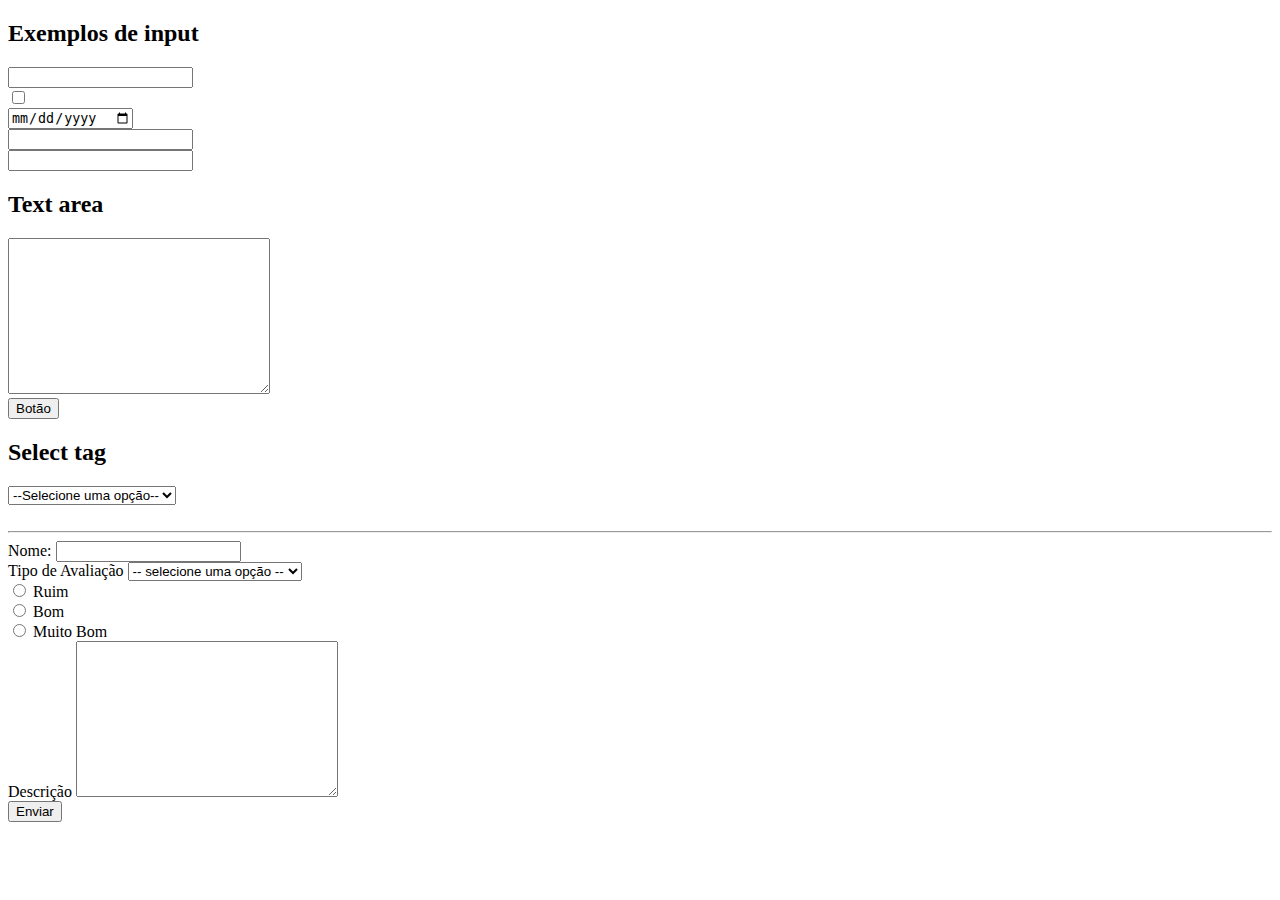
<file: formulario.html>
<!DOCTYPE html>
<html lang="pt-br">
  <head>
    <meta charset="UTF-8" />
    <meta http-equiv="X-UA-Compatible" content="IE=edge" />
    <meta name="viewport" content="width=device-width, initial-scale=1.0" />
    <title>Exemplos Formulário</title>
  </head>
  <body>
    <div>
      <h2>Exemplos de input</h2>
      <input type="text" />
      <br />
      <input type="checkbox" />
      <br />
      <input type="date" />
      <br />
      <input type="password" />
      <br />
      <input type="email" />
    </div>

    <div>
      <h2>Text area</h2>
      <textarea cols="30" rows="10"></textarea>
      <br />
      <button>Botão</button>
    </div>
    <div>
      <h2>Select tag</h2>
      <select>
        <option value="" selected disabled>--Selecione uma opção--</option>
        <option value="valor1">Valor 1</option>
        <option value="valor2">Valor 2</option>
        <option value="valor3">Valor 3</option>
      </select>
    </div>
<br>
<hr>
    <form>
        <div>
            <label for="name">Nome:</label>
            <input type="text" name="nome" id="nome">
        </div>
        <div>
            <label for="tipo-avaliacao">Tipo de Avaliação</label>
            <select name="tipo-avaliacao" id="tipo-avaliacao">
                <option value="" selected disabled>-- selecione uma opção --</option>
                <option value="sugestao">Sugestão</option>
                <option value="reclamacao">Reclamação</option>
                <option value="elogio">Elogio</option>
                <option value="outro">Outro</option>
            </select>
        </div>

        <div>
            <input type="radio" name="avaliacao" id="ruim" value="ruim">
            <label for="ruim">Ruim</label>
            <br>
            <input type="radio" name="avaliacao" id="bom" value="bom">
            <label for="bom">Bom</label>
            <br>
            <input type="radio" name="avaliacao" id="muito-bom" value="muito-bom">
            <label for="muit-bom">Muito Bom</label>
        </div>

        <div>
            <label for="descricao">Descrição</label>
            <textarea name="descricao" cols="30" rows="10"></textarea>
        </div>
        <button>Enviar</button>
    </form>
  </body>
</html>
</file>
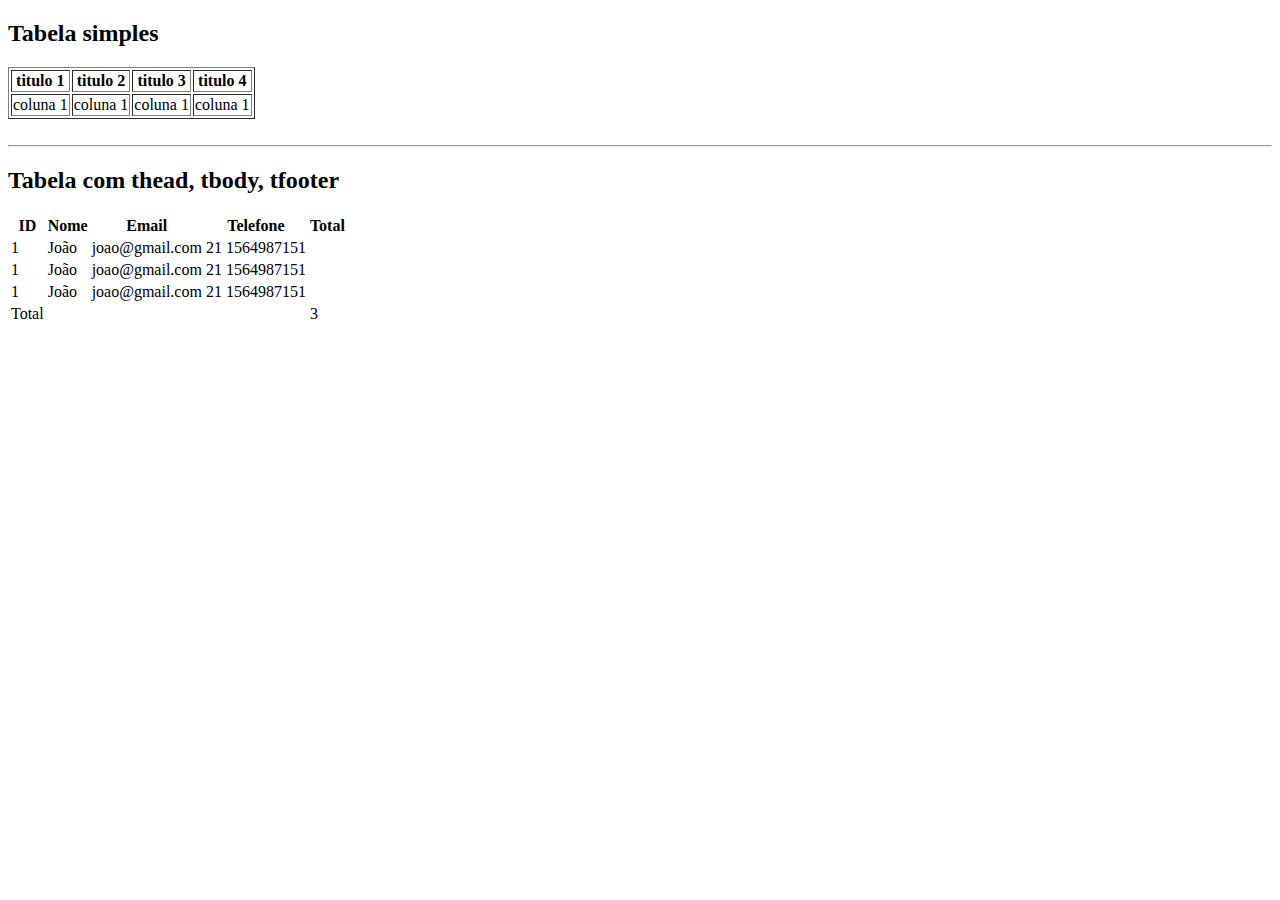
<file: table.html>
<!DOCTYPE html>
<html lang="pt-br">
  <head>
    <meta charset="UTF-8" />
    <meta http-equiv="X-UA-Compatible" content="IE=edge" />
    <meta name="viewport" content="width=device-width, initial-scale=1.0" />
    <title>Exemplos Tabela</title>
  </head>
  <body>
    <div>
      <h2>Tabela simples</h2>
      <!-- aqui começa a tabela -->
      <table border="1">
        <tr> <!-- define uma linha na tabela -->
          <th>titulo 1</th> <!-- define um titulo -->
          <th>titulo 2</th>
          <th>titulo 3</th>
          <th>titulo 4</th>
        </tr>
        <tr>
          <td>coluna 1</td> <!-- define uma coluna -->
          <td>coluna 1</td>
          <td>coluna 1</td>
          <td>coluna 1</td>
        </tr>
      </table>
      <!-- aqui termina a tabela -->
    </div>

    <br />
    <hr />
    <div>
      <h2>Tabela com thead, tbody, tfooter</h2>
      <table>
        <thead>
          <tr>
            <th>ID</th>
            <th>Nome</th>
            <th>Email</th>
            <th>Telefone</th>
            <th>Total</th>
          </tr>
        </thead>
        <tbody>
          <tr>
            <td>1</td>
            <td>João</td>
            <td>joao@gmail.com</td>
            <td>21 1564987151</td>
          </tr>
          <tr>
            <td>1</td>
            <td>João</td>
            <td>joao@gmail.com</td>
            <td>21 1564987151</td>
          </tr>
          <tr>
            <td>1</td>
            <td>João</td>
            <td>joao@gmail.com</td>
            <td>21 1564987151</td>
          </tr>
        </tbody>
        <tfoot>
            <tr>
                <td>Total</td>
                <td></td>
                <td></td>
                <td></td>
                <td>3</td>
            </tr>
        </tfoot>
      </table>
    </div>
  </body>
</html>
</file>
